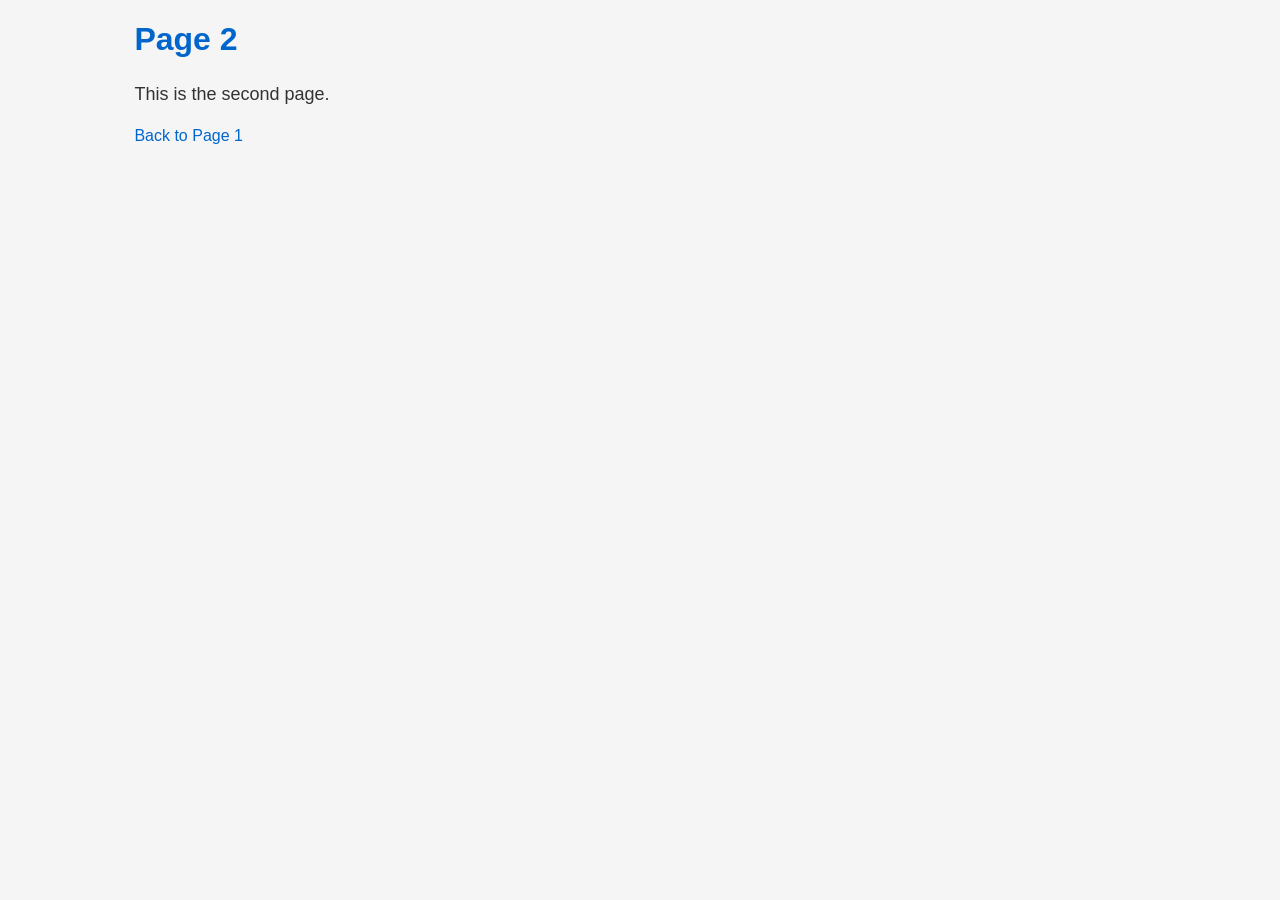
<file: page2.html>
<!DOCTYPE html>
<html>
<head>
    <title>Page 2</title>
    <link rel="stylesheet" href="style.css">
</head>
<body>

<div class="container">
    <h1>Page 2</h1>

    <p>This is the second page.</p>

    <a href="index.html">Back to Page 1</a>
</div>

</body>
</html>
</file>
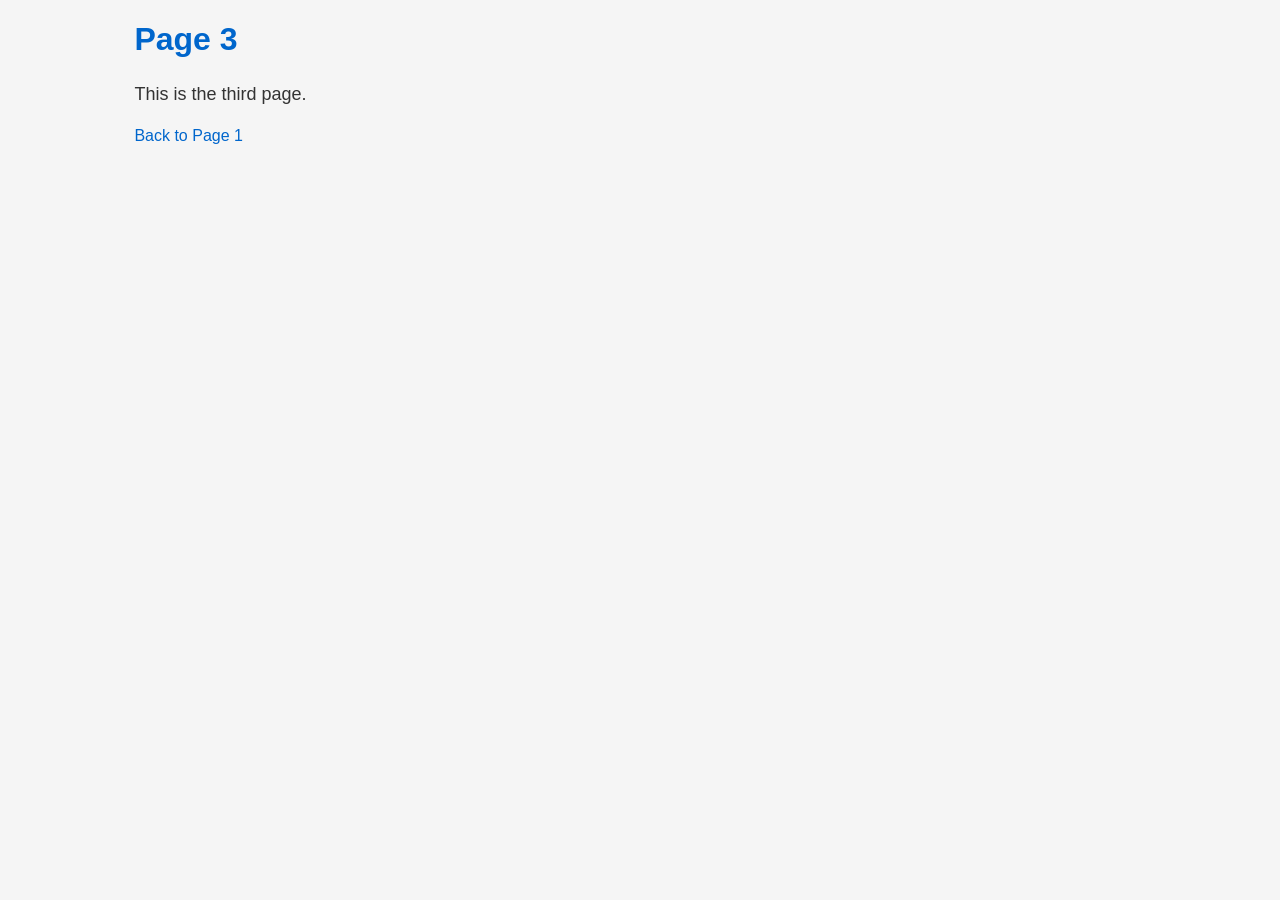
<file: page3.html>
<!DOCTYPE html>
<html>
<head>
    <title>Page 3</title>
    <link rel="stylesheet" href="style.css">
</head>
<body>

<div class="container">
    <h1>Page 3</h1>

    <p>This is the third page.</p>

    <a href="index.html">Back to Page 1</a>
</div>

</body>
</html>
</file>
<file: style.css>
body {
    background-color: #f5f5f5;
    font-family: Arial, sans-serif;
    color: #333;
}

h1 {
    color: #0066cc;
    font-size: 32px;
}

p {
    font-size: 18px;
    line-height: 1.6;
}

.container {
    width: 80%;
    margin: auto;
}

a {
    color: #0066cc;
    text-decoration: none;
}

a:hover {
    text-decoration: underline;
}
</file>
